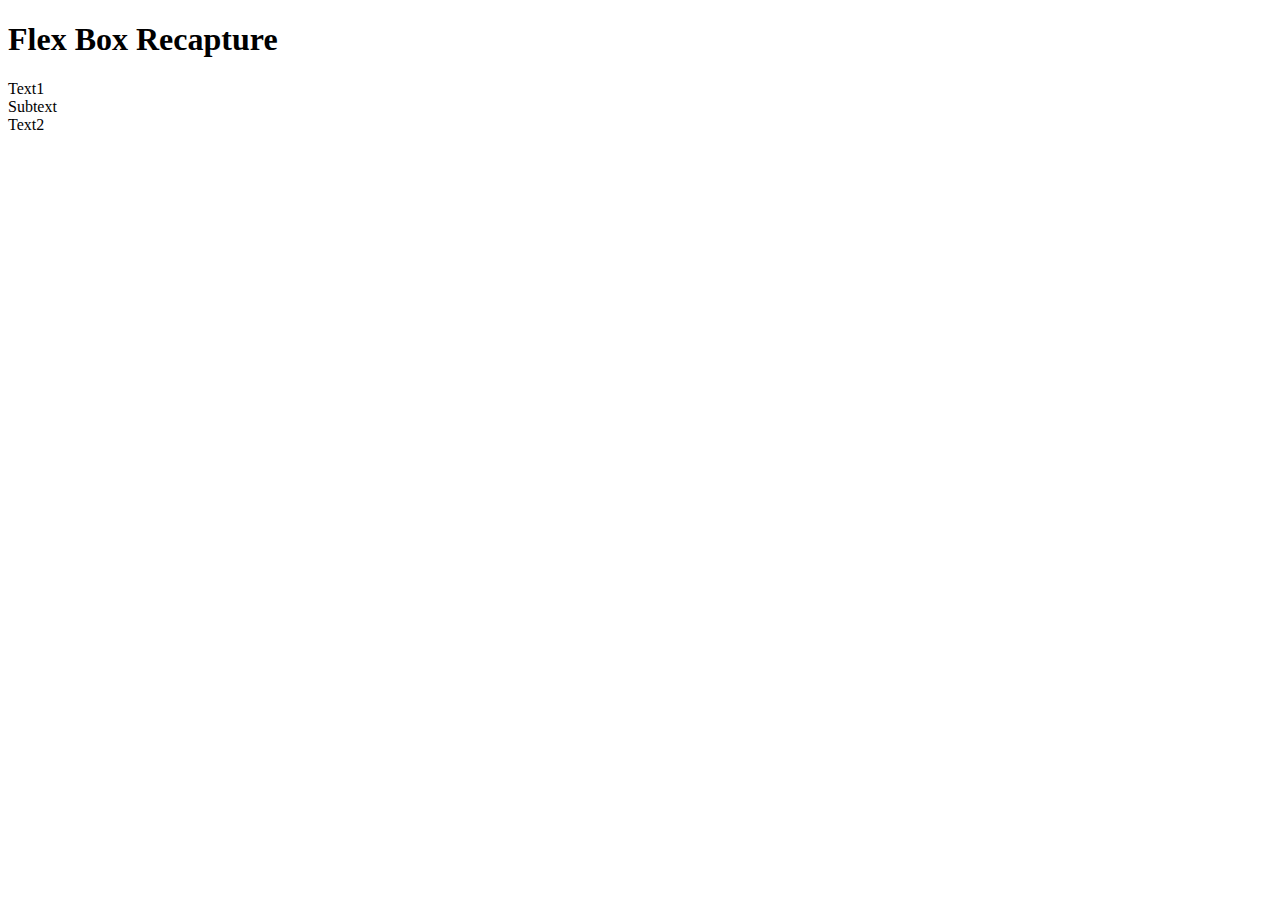
<file: day-09/index.html>
<!DOCTYPE html>
<html lang="en">
<head>
    <meta charset="UTF-8">
    <meta http-equiv="X-UA-Compatible" content="IE=edge">
    <meta name="viewport" content="width=device-width, initial-scale=1.0">
    <title>Document</title>
</head>
<body>
    <h1> Flex Box Recapture</h1>
    <div class="text-1">
      Text1
      <div class="subtext">
        Subtext
        <div class="text-2">Text2</div>
      </div>
    </div>
</body>
</html>
</file>
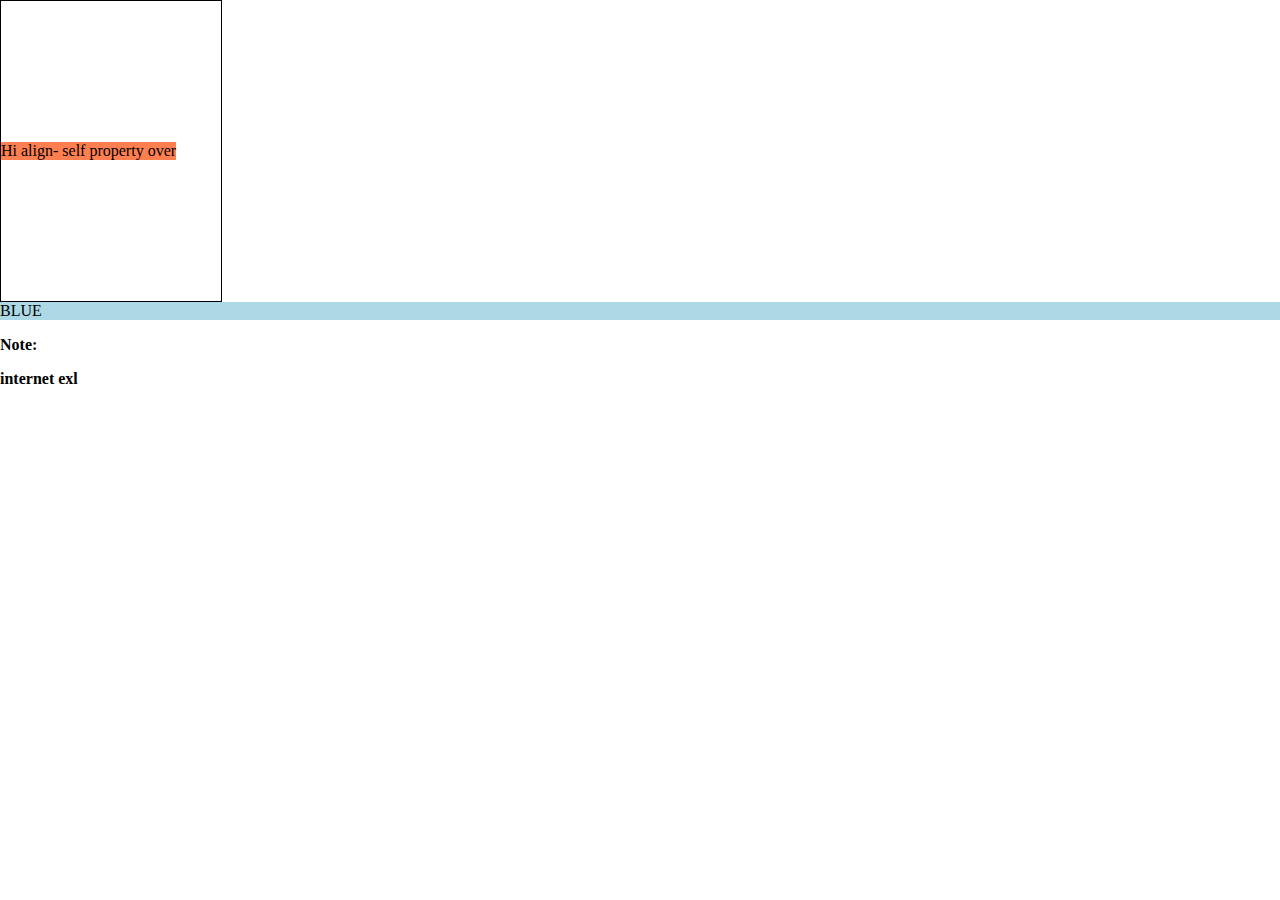
<file: day-09/align-self.html>
<!DOCTYPE html>
<html lang="en">
<head>
    <meta charset="UTF-8">
    <meta http-equiv="X-UA-Compatible" content="IE=edge">
    <meta name="viewport" content="width=device-width, initial-scale=1.0">
    <title>Document</title>
    <link href="style.css" rel="stylesheet">
</head>
<body>
    <div id="main">
        <div style="background-color:coral"> Hi align- self property over </div>
    </div>
    <div style="background-color:lightblue;" id="myBlueDiv">BLUE</div>
    <p> <b>Note:</b></p>
    <p><b> internet exl</b></p>
</body>
</html>
</file>
<file: day-09/style.css>
/* .text-1 */
/* { */
display: inline-block;
/* } */
/* .subtext */
/* { */
    /* display: inline-block
} */
/* text-2 */
/* { */
    /* display:inline-block */
/* } */
.text-1
{
    display: flexs;
}
body{
    margin: 0;
    padding: 0;
}
.container
{
    border: 5px solid red;
    height: cal(100vh -20px);
     width: cal(100vh -20px);
     display: flex;
     flex-wrap: wrap;
     justify-content: center;
     align-content: center;
}
img
{
    margin: 30px;
}
   
#main
{
 width: 220px;
 height: 300px;
 border: 1px solid black;
 display: flex;
 align-items: center;
 justify-content: space-between;
}
#myBlueDiv
{
    align-self: center;
}
</file>
